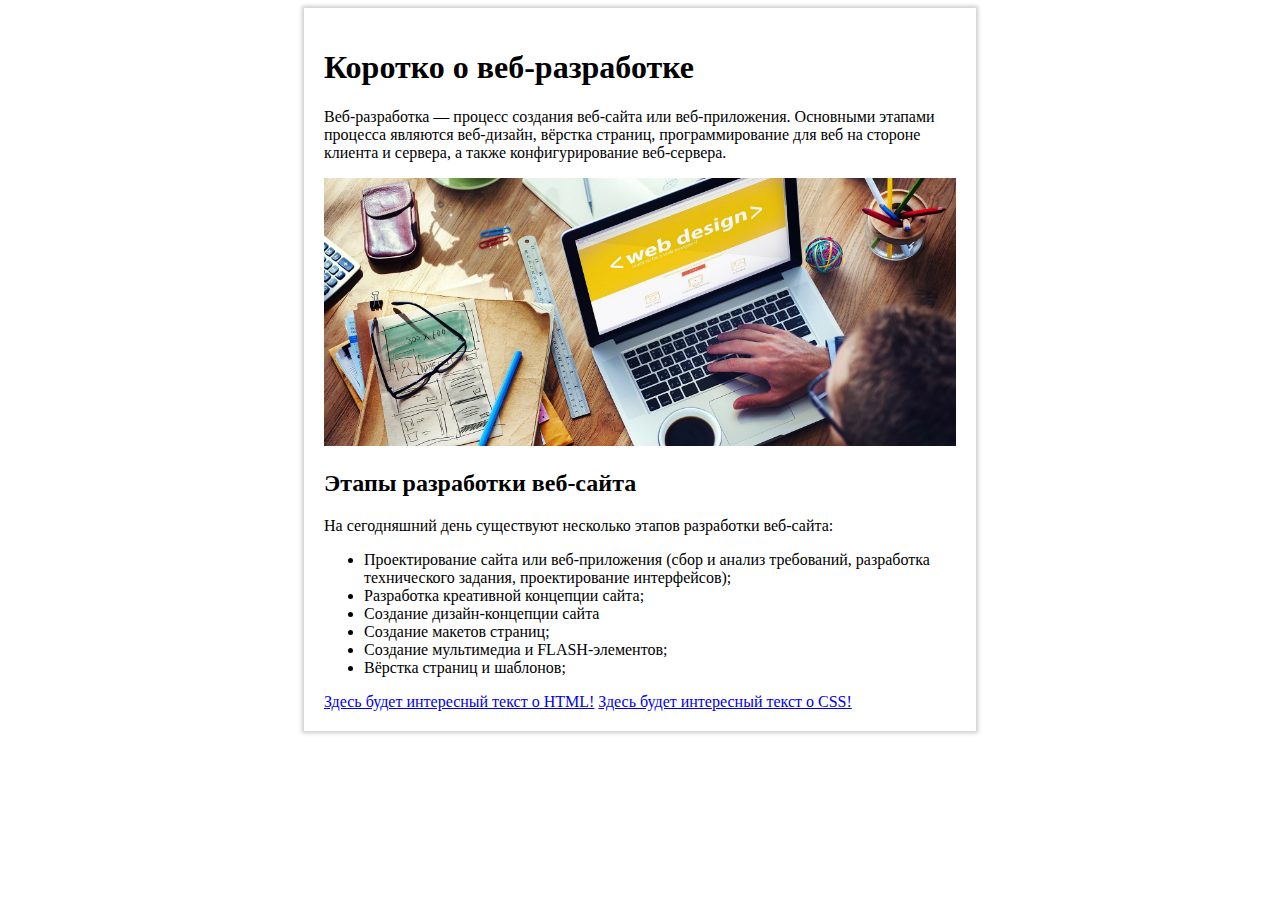
<file: myfirstSite/index.html>
<!DOCTYPE html>
<html lang="ru">

<head>
    <meta charset="UTF-8">
    <meta name="viewport" content="width=device-width, initial-scale=1.0">
    <title>my first site</title>
    <link rel="stylesheet" href="style.css">
</head>

<body>
    <div>
        <h1>Коротко о веб-разработке</h1>
        <!-- <h2>что-нибудь </h2> -->
        <p>Веб-разработка
            — процесс создания
            веб-сайта или
            веб-приложения. Основными
            этапами процесса являются веб-дизайн,
            вёрстка страниц, программирование для веб
            на стороне клиента и сервера, а также
            конфигурирование веб-сервера.
        </p>
        <img src="web.jpg" alt="просто картинка">
        <h2>Этапы разработки веб-сайта</h2>
        <p>На сегодняшний день существуют несколько этапов разработки веб-сайта:</p>
        <ul>
            <li>Проектирование сайта или веб-приложения
                (сбор и анализ требований, разработка
                технического задания, проектирование
                интерфейсов);</li>
            <li>Разработка креативной концепции сайта; </li>
            <li>Создание дизайн-концепции сайта</li>
            <li>Создание макетов страниц; </li>
            <li>Создание мультимедиа и FLASH-элементов;</li>
            <li>Вёрстка страниц и шаблонов;</li>
        </ul>
        <a href="#">Здесь будет интересный текст о HTML!</a>
        <a href="test.html">Здесь будет интересный текст о CSS!</a>
    </div>
</body>

</html>
</file>
<file: myfirstSite/style.css>
div {
    width: 50%;
    /* margin-left: 26%; */
    margin: auto;
    padding: 20px;
    box-shadow: 0 0 4px 2px rgba(0, 0, 0, 0.2);
}

img {
    width: 100%;
}
</file>
